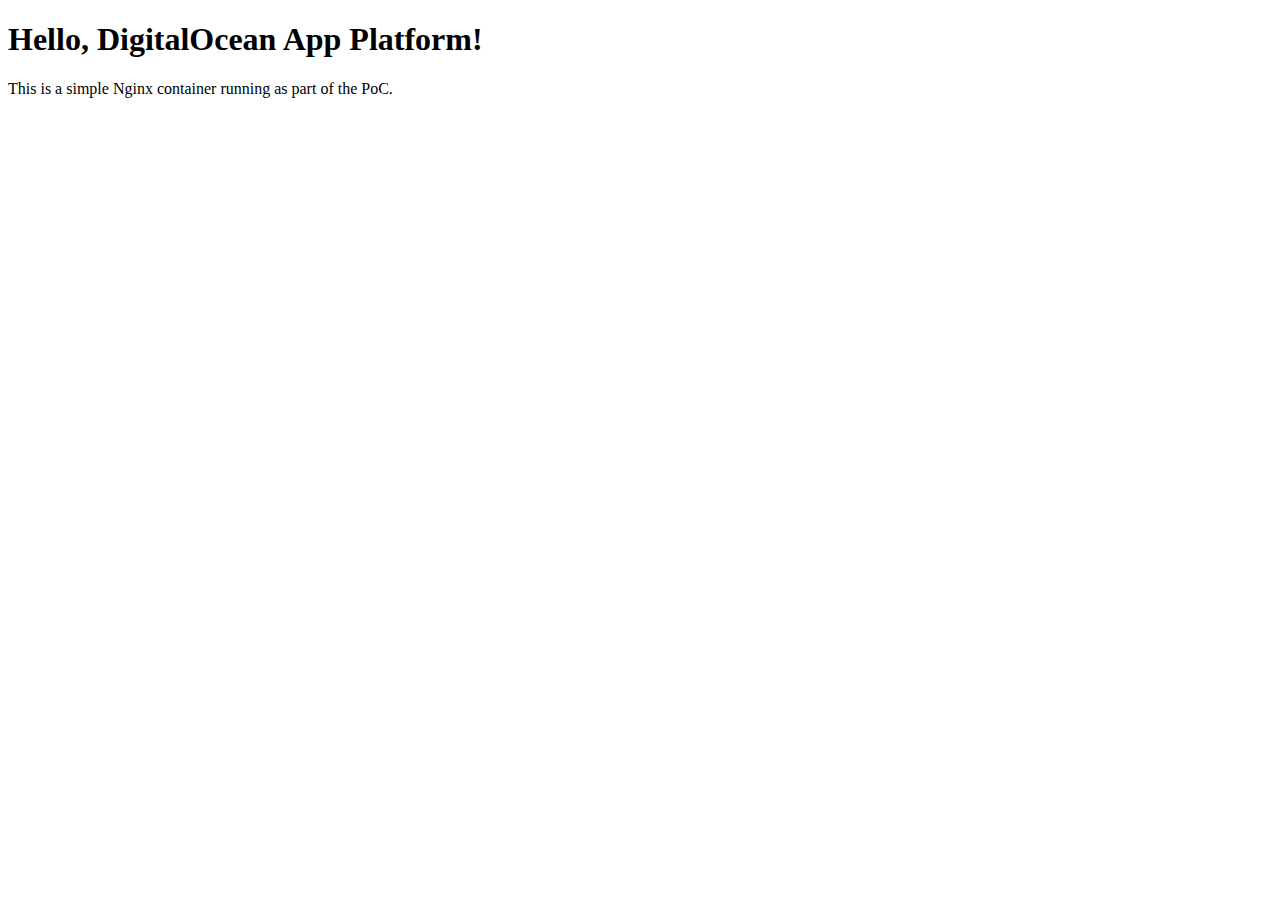
<file: app/index.html>
<!DOCTYPE html>
<html lang="en">
<head>
    <meta charset="UTF-8">
    <title>DO App Platform PoC</title>
</head>
<body>
    <h1>Hello, DigitalOcean App Platform!</h1>
    <p>This is a simple Nginx container running as part of the PoC.</p>
</body>
</html>
</file>
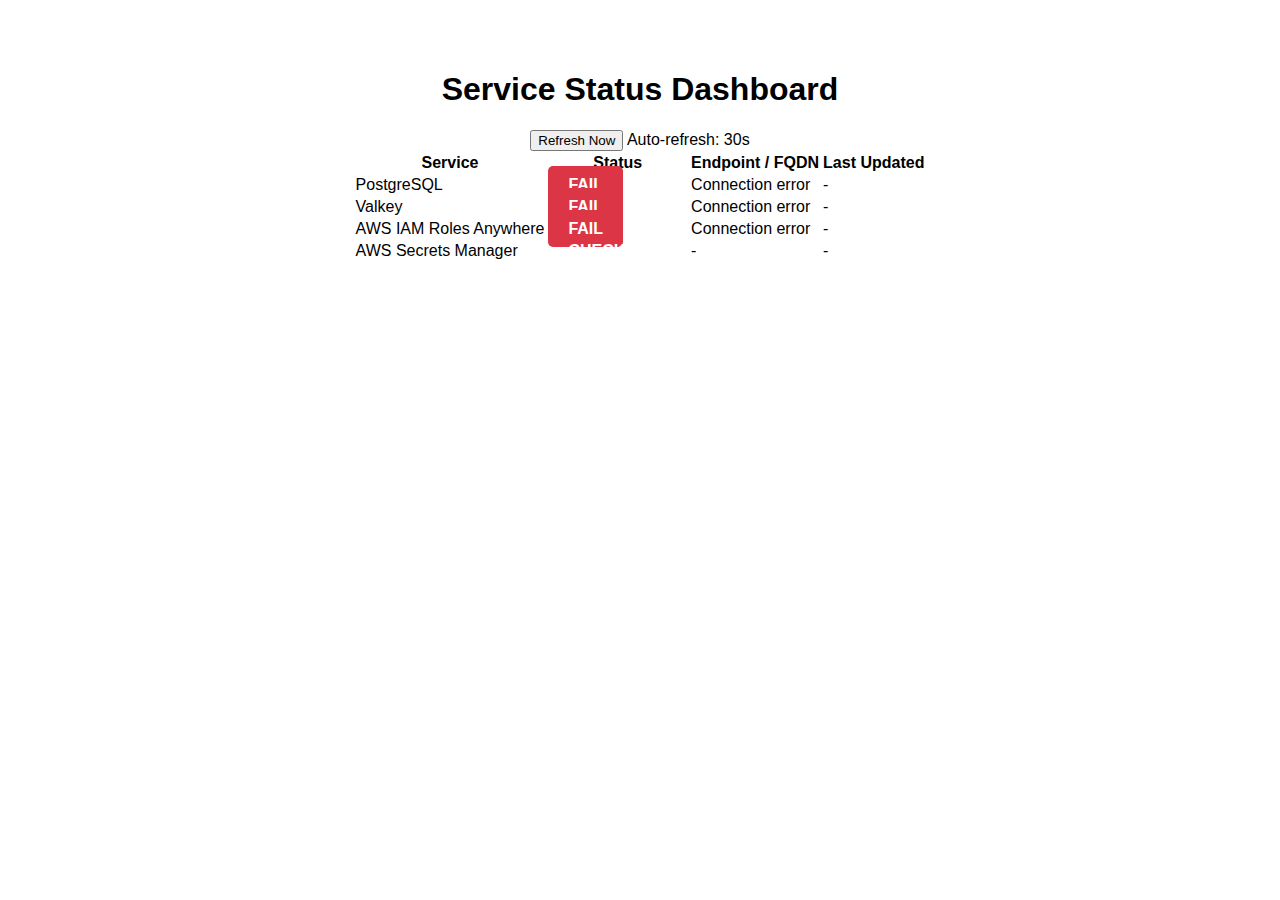
<file: frontend/index.html>
<!DOCTYPE html>
<html lang="en">
<head>
    <meta charset="UTF-8">
    <meta name="viewport" content="width=device-width, initial-scale=1.0">
    <title>Service Status Dashboard</title>
    <link rel="stylesheet" href="styles.css">
</head>
<body>
    <h1>Service Status Dashboard</h1>
    <div class="controls">
        <button id="refresh-btn" class="refresh-btn">Refresh Now</button>
        <span id="auto-refresh-indicator" class="auto-refresh-indicator">Auto-refresh: 30s</span>
        <span id="loading-indicator" class="loading-indicator" style="display: none;">Loading...</span>
    </div>
    <div class="status-table-container">
        <table class="status-table">
            <thead>
                <tr>
                    <th>Service</th>
                    <th>Status</th>
                    <th>Endpoint / FQDN</th>
                    <th>Last Updated</th>
                </tr>
            </thead>
            <tbody>
                <tr>
                    <td>PostgreSQL</td>
                    <td><span id="postgres-status" class="status-badge">CHECKING...</span></td>
                    <td><span id="postgres-endpoint" class="endpoint-text">-</span></td>
                    <td><span id="postgres-timestamp" class="timestamp-text">-</span></td>
                </tr>
                <tr>
                    <td>Valkey</td>
                    <td><span id="valkey-status" class="status-badge">CHECKING...</span></td>
                    <td><span id="valkey-endpoint" class="endpoint-text">-</span></td>
                    <td><span id="valkey-timestamp" class="timestamp-text">-</span></td>
                </tr>
                <tr>
                    <td>AWS IAM Roles Anywhere</td>
                    <td><span id="iam-status" class="status-badge">CHECKING...</span></td>
                    <td><span id="iam-endpoint" class="endpoint-text">-</span></td>
                    <td><span id="iam-timestamp" class="timestamp-text">-</span></td>
                </tr>
                <tr>
                    <td>AWS Secrets Manager</td>
                    <td><span id="secret-status" class="status-badge">CHECKING...</span></td>
                    <td><span id="secret-endpoint" class="endpoint-text">-</span></td>
                    <td><span id="secret-timestamp" class="timestamp-text">-</span></td>
                </tr>
            </tbody>
        </table>
    </div>
    <script src="app.js"></script>
</body>
</html>
</file>
<file: frontend/styles.css>
body {
    font-family: sans-serif;
    display: flex;
    flex-direction: column;
    align-items: center;
    margin-top: 50px;
}

.status-container {
    display: flex;
    gap: 40px;
}

.service {
    text-align: center;
}

.status-badge {
    padding: 10px 20px;
    border-radius: 5px;
    color: white;
    font-weight: bold;
}

.ok {
    background-color: #28a745;
}

.fail {
    background-color: #dc3545;
}
</file>
